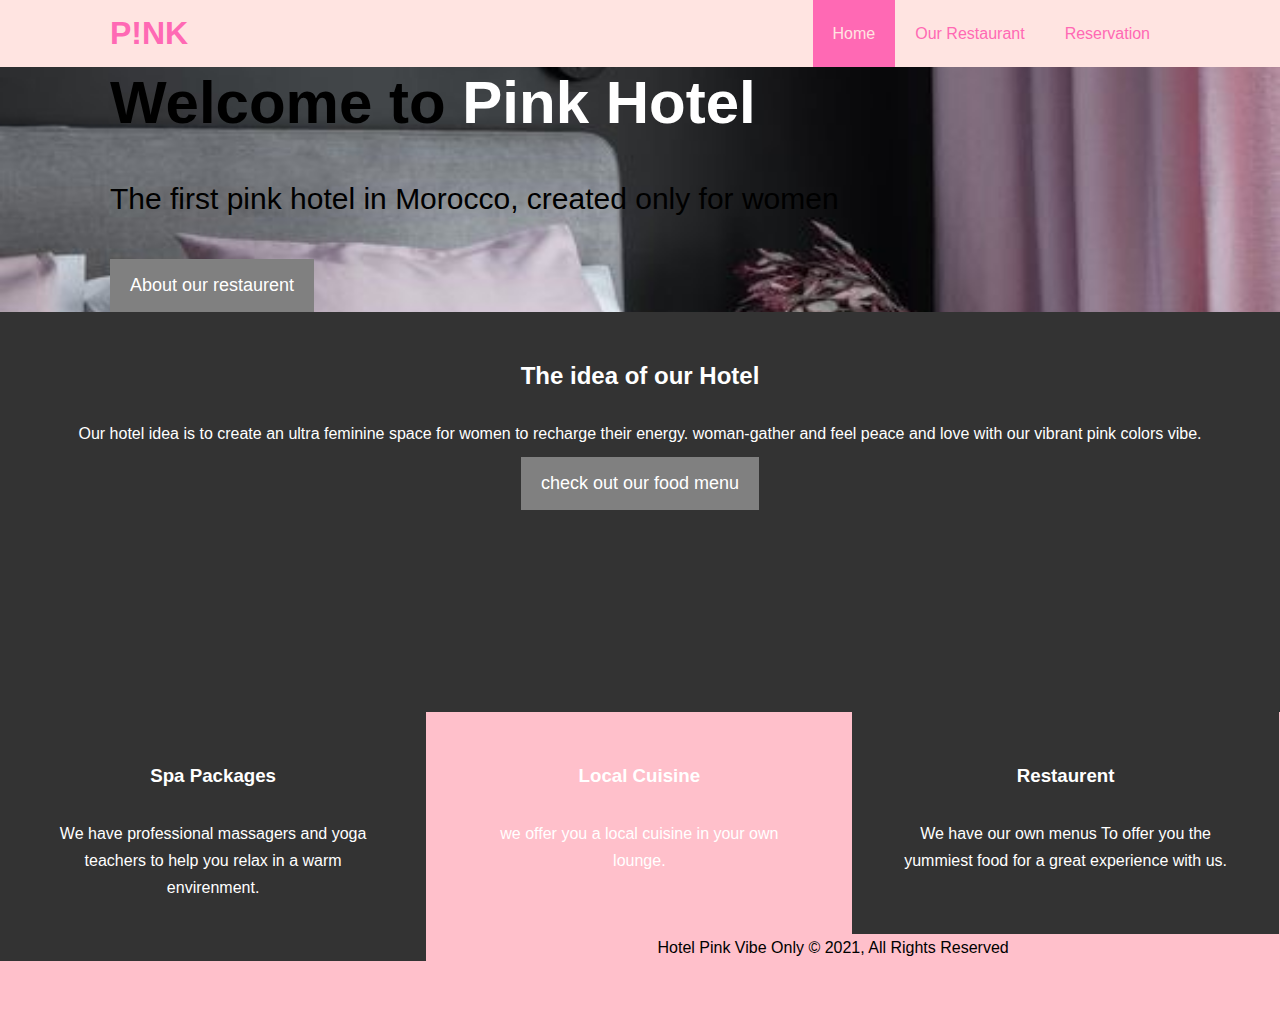
<file: project/index.html>
<!DOCTYPE html>
<html lang="en">
<head>
    <meta charset="UTF-8">
    <meta http-equiv="X-UA-Compatible" content="IE=edge">
    <meta name="viewport" content="width=device-width, initial-scale=1.0">
    <meta name="Our description" content="welcome to the most Pink hotel in Casablanca">
    <link rel="stylesheet" href="style.css">
    <style>
      body {
        background-image: url('room.jpg');
        background-repeat: no-repeat;
        background-attachment: fixed;
        background-size: cover;
        background-size: 100% 100%;
          }
</style>
    <title>Pink Vibe Only Hotel</title>
</head>
<body>
    <header>
      <nav id="navbar">
          <div class="container">
          <h1 class="logo"><a href="index.html">P!NK</a></h1>

      <ul>
          <li><a class="now" href="index.html">Home</a> </li>
          <li><a href="about.html">Our Restaurant</a> </li>
          <li><a href="contact.html">Reservation</a> </li>
     </ul>
    </div>
    </nav>

     <div id="showcase">
         <div class="container">
             <div class="showcase-content">
                <h1>Welcome to<span class="text-primary"> Pink Hotel</span></h1>
                <p class="lead">The first pink hotel in Morocco, created only for women</p>
                <a class="btn" href="about.html">About our restaurent</a>
              </div>
         </div>
     </div>

    </header>
    <section id="home-info" class="bg-dark">
        <div class="info-img"></div>
        <div class="info-content">
            <h2>The idea of <span class="text-primary">our Hotel</span></h2>
            <p>
                Our hotel idea is to create an ultra feminine space for women to recharge their
                energy. woman-gather and feel peace and love with our vibrant pink colors vibe.
            </p>
            <a href="about.html" class="btn btn-light">check out our food menu </a>
        </div>
    </section>
    <section id="features">
        <div class="box bg-light">
            <h3><strong>Spa Packages</strong></h3>
            <p>We have professional massagers and yoga teachers to help you relax in a warm envirenment.</p>
        </div>
        <div class="box bg-primary">
            <h3><strong>Local Cuisine</strong></h3>
            <p>we offer you a local cuisine in your own lounge. </p>
        </div>
        <div class="box bg-light">
            <h3><strong>Restaurent</strong></h3>
            <p>We have our own menus To offer you the yummiest food for a great experience with us.</p>
        </div>
    </section>
    <footer id="main-footer">
         <p>Hotel Pink Vibe Only &copy; 2021, All Rights Reserved</p>
    </footer>
</body>
</html>
</file>
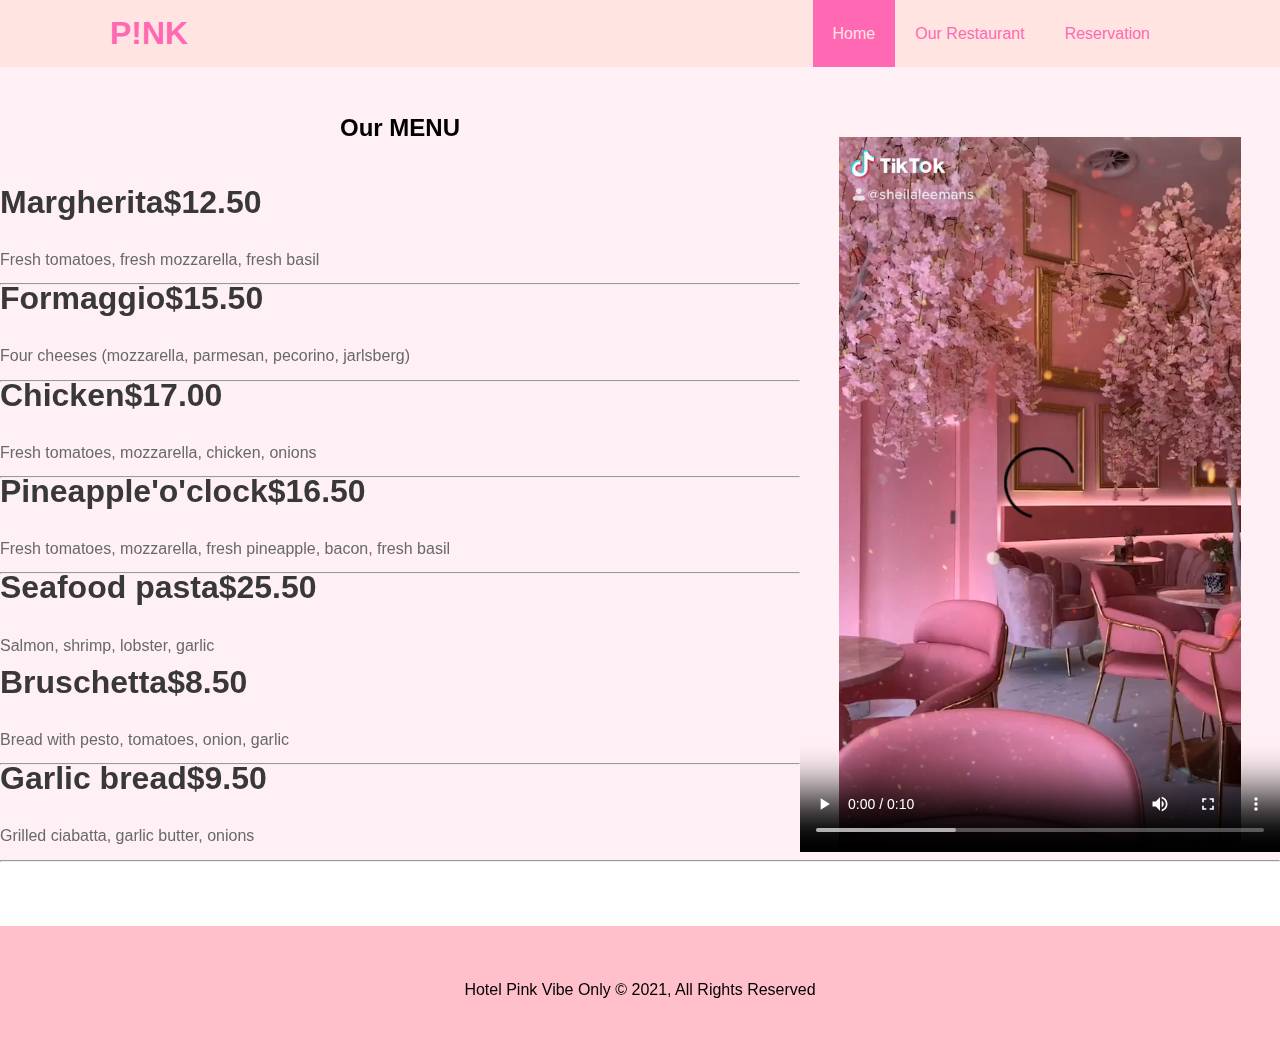
<file: project/about.html>
<!DOCTYPE html>
<html lang="en">
<head>
    <meta charset="UTF-8">
    <meta http-equiv="X-UA-Compatible" content="IE=edge">
    <meta name="viewport" content="width=device-width, initial-scale=1.0">
    <meta name="Our description" content="welcome to the most Pink hotel in Casablanca">
    <link rel="stylesheet" href="style.css">

    <title>Pink Vibe Only Hotel</title>
</head>
<body>
    <header>
      <nav id="navbar">
          <div class="container">
          <h1 class="logo"><a href="index.html">P!NK</a></h1>

      <ul>
          <li><a class="now" href="index.html">Home</a> </li>
          <li><a href="about.html">Our Restaurant</a> </li>
          <li><a href="contact.html">Reservation</a> </li>
     </ul>
    </div>
    </nav>
</header>

<section>
    <div>
    <video class="vid"  controls autoplay>
        <source src="./video.mp4">
    </video>

</div>
<div>
    <div class="menu">

      <h2 class="title" ><br>Our MENU</h2>
      <br>

        <h1><b>Margherita</b>$12.50</h1>
        <p>Fresh tomatoes, fresh mozzarella, fresh basil</p>
        <hr>

        <h1><b>Formaggio</b>$15.50</h1>
        <p>Four cheeses (mozzarella, parmesan, pecorino, jarlsberg)</p>
        <hr>

        <h1><b>Chicken</b>$17.00</h1>
        <p>Fresh tomatoes, mozzarella, chicken, onions</p>
        <hr>

        <h1><b>Pineapple'o'clock</b>$16.50</h1>
        <p>Fresh tomatoes, mozzarella, fresh pineapple, bacon, fresh basil</p>
        <hr>


        <h1><b>Seafood pasta</b>$25.50</h1>
        <p>Salmon, shrimp, lobster, garlic</p>

        <h1><b>Bruschetta</b>$8.50</h1>
        <p>Bread with pesto, tomatoes, onion, garlic</p>
        <hr>

        <h1><b>Garlic bread</b>$9.50</h1>
        <p>Grilled ciabatta, garlic butter, onions</p>
        <hr>

    </div>
  </div>



</section>

<footer id="main-footer">
    <p>Hotel Pink Vibe Only &copy; 2021, All Rights Reserved</p>
</footer>
</body>
</html>
</file>
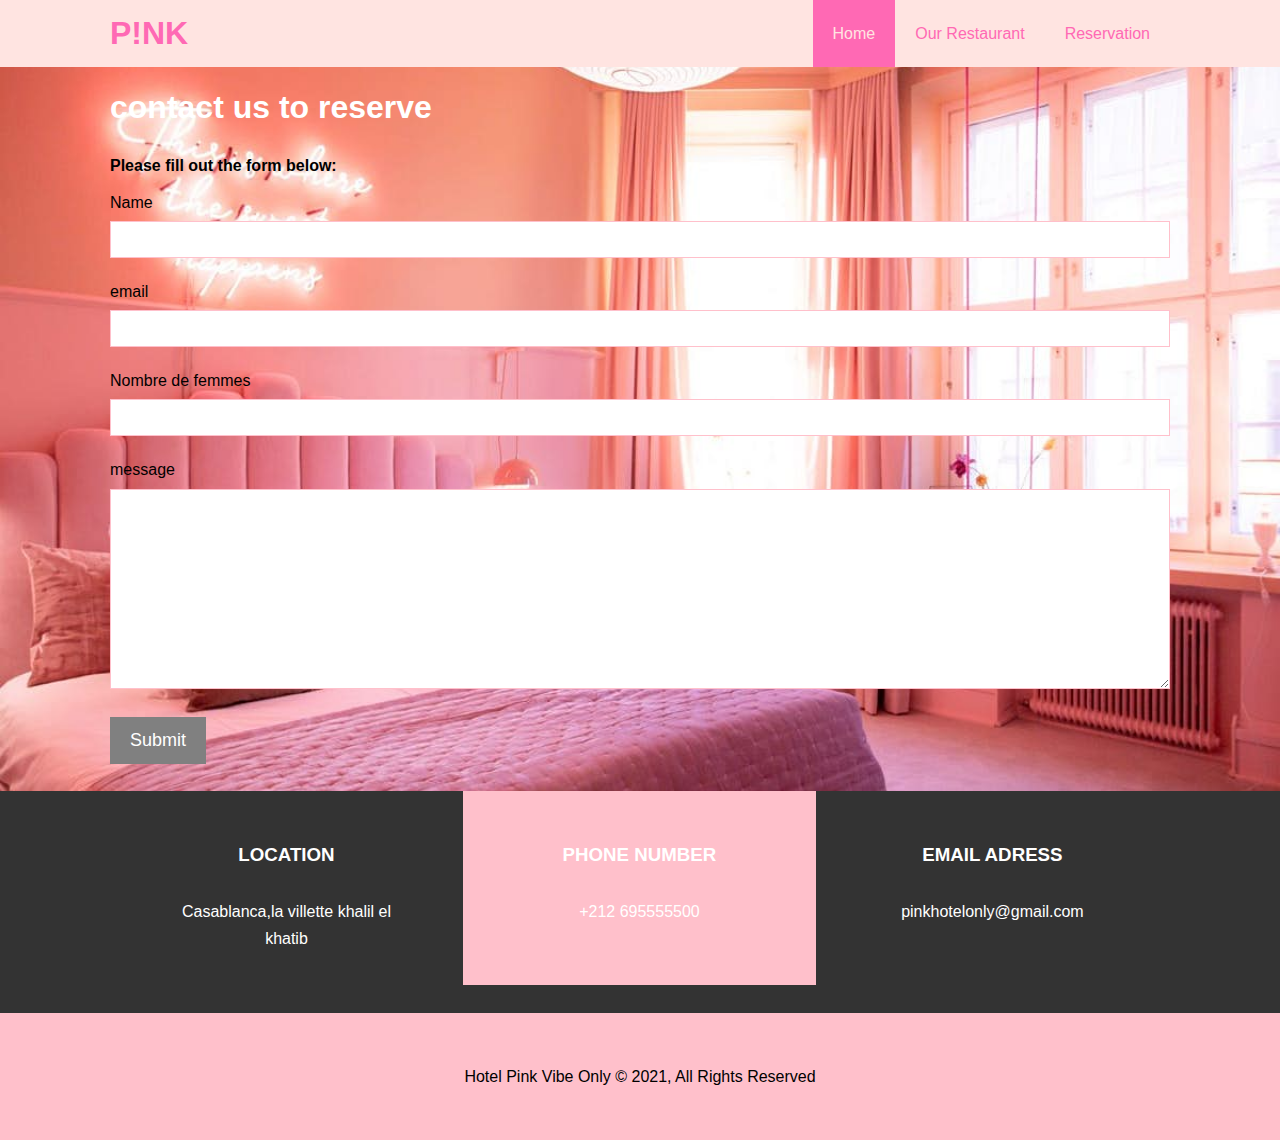
<file: project/contact.html>
<!DOCTYPE html>
<html lang="en">
<head>
    <meta charset="UTF-8">
    <meta http-equiv="X-UA-Compatible" content="IE=edge">
    <meta name="viewport" content="width=device-width, initial-scale=1.0">
    <meta name="Our description" content="welcome to the most Pink hotel in Casablanca">
    <link rel="stylesheet" href="style.css">
    <style>
      body {
        background-image: url('reservation.jpg');
        background-repeat: no-repeat;
        background-attachment: fixed;
        background-size: cover;
        background-size: 100% 100%;
          }
</style>
    <title>Pink Vibe Only Hotel</title>
</head>
<body>
    <header>
      <nav id="navbar">
          <div class="container">
          <h1 class="logo"><a href="index.html">P!NK</a></h1>

      <ul>
          <li><a class="now" href="index.html">Home</a> </li>
          <li><a href="about.html">Our Restaurant</a> </li>
          <li><a href="contact.html">Reservation</a> </li>
     </ul>
    </div>
    </nav>
</header>
<section id="contact-form" class="py-3">
    <div class="container">
        <h1 class="l-heading-form"><br><span class="text-primary">contact us to reserve</span></h1>
        <p><strong>Please fill out the form below:</strong></p>
        <form method="post" action="send.php">
            <div class="form-group">
                <label for="name">Name</label>
                <input type="text" name="name" id="name">
            </div>
            <div class="form-group">
                <label for="email">email</label>
                <input type="email" name="email" id="email">
            </div>
            <div class="form-group">
                <label for="nombre de femmes">Nombre de femmes</label>
                <input type="number" name="nbf" min="0" max="100" step="1" >
            </div>
            <div class="form-group">
                <label for="message">message</label>
                <textarea type="message" name="message" id="message"></textarea>
            </div>

            <button class="btn" name="btn">Submit</button>


        </form>
    </div>
    <br>
</section>
<section id="contact-info" class="bg-dark">
    <div class="container">

            <div class="box bg-light">
                <h3><strong>LOCATION</strong></h3>
                <p>Casablanca,la villette khalil el khatib</p>
            </div>
            <div class="box bg-primary">
                <h3><strong>PHONE NUMBER</strong></h3>
                <p>+212 695555500 </p>
            </div>
            <div class="box bg-light">
                <h3><strong>EMAIL ADRESS</strong></h3>
                <p> pinkhotelonly@gmail.com</p>
            </div>

    </div>

</section>
<footer id="main-footer">
    <p>Hotel Pink Vibe Only &copy; 2021, All Rights Reserved</p>
</footer>
</body>
</html>
</file>
<file: project/style.css>
/*all of my work */
* {
    margin:0;
    padding:0;
    box-sizing:border-box;
}

.container{
    margin: auto;
    max-width: 1100px;
    overflow:auto;
    padding: 0 20px;
}
.text-primary{
    color:#fff;
}
.lead{
    font-size: 30px;
}
.btn{
    display: inline-block;
    font-size: 18px;
    color: white;
    background:grey ;
    padding:13px 20px;
    border:none;
}
.btn:hover{
    color:lightcoral;
    background:#FFE4E1 ;
}
.btn-light{
    color: white;
    background:grey ;
}
.bg-dark{
    background: #333;
    color: #fff;
}
.bg-light{
    background: #333;
    color: #fff;
}
.bg-primary{
    background:pink;
    color: #fff;
}

/* some main styling*/
html,body{
    font-family: 'Segoe UI', Tahoma, Geneva, Verdana, sans-serif;
    line-height: 1.7em;
}

a{
   color:peachpuff;
   text-decoration: none;
}

h1,h2,h3{
    padding-bottom: 20px;
}

p{
    margin: 10px 0;
}

#navbar{
    background:#FFE4E1;
    color:grey;
    overflow: auto;
}
#navbar a {
    color: hotpink;
}
#navbar h1{
    float:left;
    padding-top: 20px;
}
#navbar ul{
    list-style: none;
    float: right;
}
#navbar ul li{
    float:left;
}
#navbar ul li a {
    display: block;
    padding: 20px;
    text-align: center;
}
#navbar ul li a:hover,#navbar ul li a.now{
    background:hotpink ;
    color:#FFE4E1 ;
}
/* Showcase*/
body{
  background-image: url(./room.jpg);
  background-repeat: no-repeat;
  background-attachment:fixed;
}
/*#showcase{
    background: url('romm.jpg') no-repeat center center/cover;
    height:850px;*/
}
#showcase .showcase-content{
    color:silver;
    text-align: center;
    padding-top: 170px;
}
#showcase .showcase-content h1{
    font-size: 60px;
    line-height:1.2em ;
}
#showcase .showcase-content p{
    padding-bottom: 20px;
    line-height: 2em;
}
/*home info*/
#home-info{
    height:400px;
}
/* #home-info .info-img{
    float: left;
    width: 50%;
    background: url('../img/r3.jpg') no-repeat;
    min-height: 100%;
} */
#home-info .info-content{
    /*float: right;*/
/* width: 50%;*/
    height: 100%;
    overflow: hidden;
    text-align: center;
    padding:50px 30px;
}

/* options sections */
.box{
    float:left;
    width : 33.3%;
    padding:50px;
    text-align: center;

}

.box i{
    margin-bottom: 20px;
}
#main-footer{
    text-align: center;
    background-color:pink;
    padding: 40px;

}
/*ABOUUUUUUUUUUT*/

.vid{
    float:right;
    padding-top: 70px;
    width:480px;
     height:785px;

}
.menu{
    background-color:lavenderblush;
    margin-bottom:64px;
    padding-top: 20px;
}
.menu h1{
    color:#383838;
}
.menu p{
    color:dimgrey;
}
.title{
    color:black;
    text-align: center;
}
/*contaaaaaaaact page*/
#contact-form .form-group{
    margin-bottom: 20px;
}
#contact-form label{
    display: block;
    margin-bottom: 5px;
}
#contact-form input,
#contact-form textarea{
    width: 100%;
    padding: 10px;
    border: 1px hotpink solid;
}
#contact-form textarea{
    height: 200px;
}
#contact-form input,
#contact-form textarea{
    outline:none;
    border-color: pink;
}
</file>
